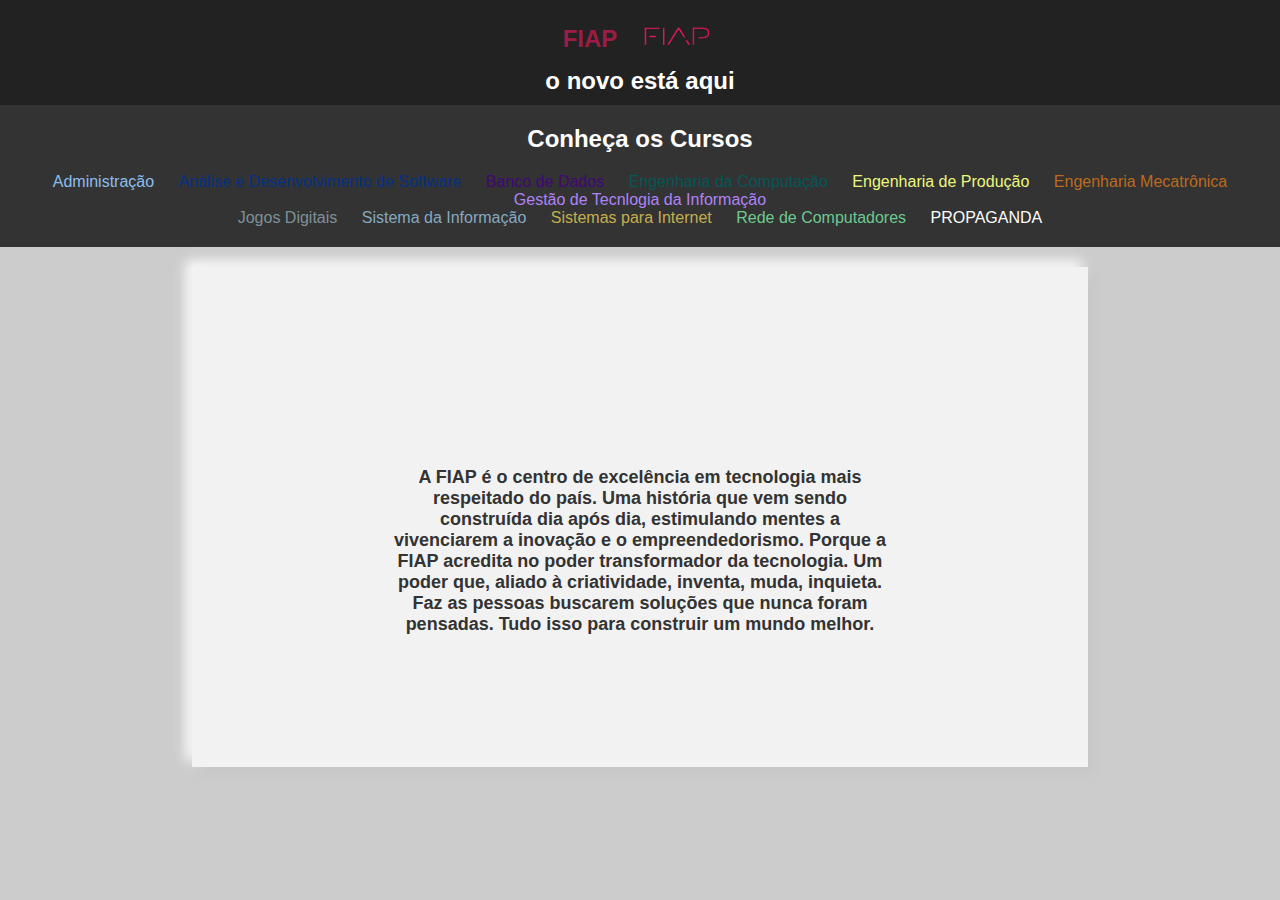
<file: index.html>
<!DOCTYPE html>
<html lang="pt-br">
<head>
  <meta charset="UTF-8" />
  <meta name="viewport" content="width=device-width, initial-scale=1.0" />
  <title>Fiap</title>
  <link rel="stylesheet" href="css/style.css" />
</head>
<body>
  <header>
    <nav>
      <div class="fiap">
        <h1 style="color: rgb(156, 28, 69);">FIAP</h1>
        <div class="logo"><img src="img/fiap.png" alt="" /></div>
      </div>
      <h2>o novo está aqui</h2>
    </nav>
   
  </header>

  <main>
    <section class="cursos">
      <h3 class="conhecendo">Conheça os Cursos</h3>
      <div class="links">
        <ul>
          <div class="adm"><li><a href="cursos/adm.html">Administração</a></li></div>
          <div class="ads"><li><a href="cursos/ads.html">Análise e Desenvolvimento de Software</a></li></div>
          <div class="bancoDeDados"><li><a href="cursos/bancoDeDados.html">Banco de Dados</a></li></div>
          <div class="engComputacao"><li><a href="cursos/engComputacao.html">Engenharia da Computação</a></li></div>
          <div class="engProducao"><li><a href="cursos/engProducao.html">Engenharia de Produção</a></li></div>
          <div class="engMecatronica"><li><a href="cursos/engMecatronica.html">Engenharia Mecatrônica</a></li></div>
          <div class="gestaoTec"><li><a href="cursos/gestaoTecnInformacao.html">Gestão de Tecnlogia da Informação</a></li>
          <div class="jogos"><li><a href="cursos/jogosDigitais.html">Jogos Digitais</a></li></div>
          <div class="si"><li><a href="cursos/si.html">Sistema da Informação</a></li></div>
          <div class="sistema"><li><a href="cursos/sistemaInternet.html">Sistemas para Internet</a></li></div>
          <div class="rede"><li><a href="cursos/redeComputadores.html">Rede de Computadores</a></li></div>
          <div class="propraganda"><li><a href="pagina.html">PROPAGANDA</a></li></div>
        </ul>
      </div>
    </section>

    <section class="boxp">
      <p>
        A FIAP é o centro de excelência em tecnologia mais respeitado do país. Uma
        história que vem sendo construída dia após dia, estimulando mentes a
        vivenciarem a inovação e o empreendedorismo. Porque a FIAP acredita no
        poder transformador da tecnologia. Um poder que, aliado à criatividade,
        inventa, muda, inquieta. Faz as pessoas buscarem soluções que nunca foram
        pensadas. Tudo isso para construir um mundo melhor.
      </p>
    </section>
  </main>

  <footer>
    <!-- Conteúdo do rodapé aqui -->
  </footer>
</body>
</html>
</file>
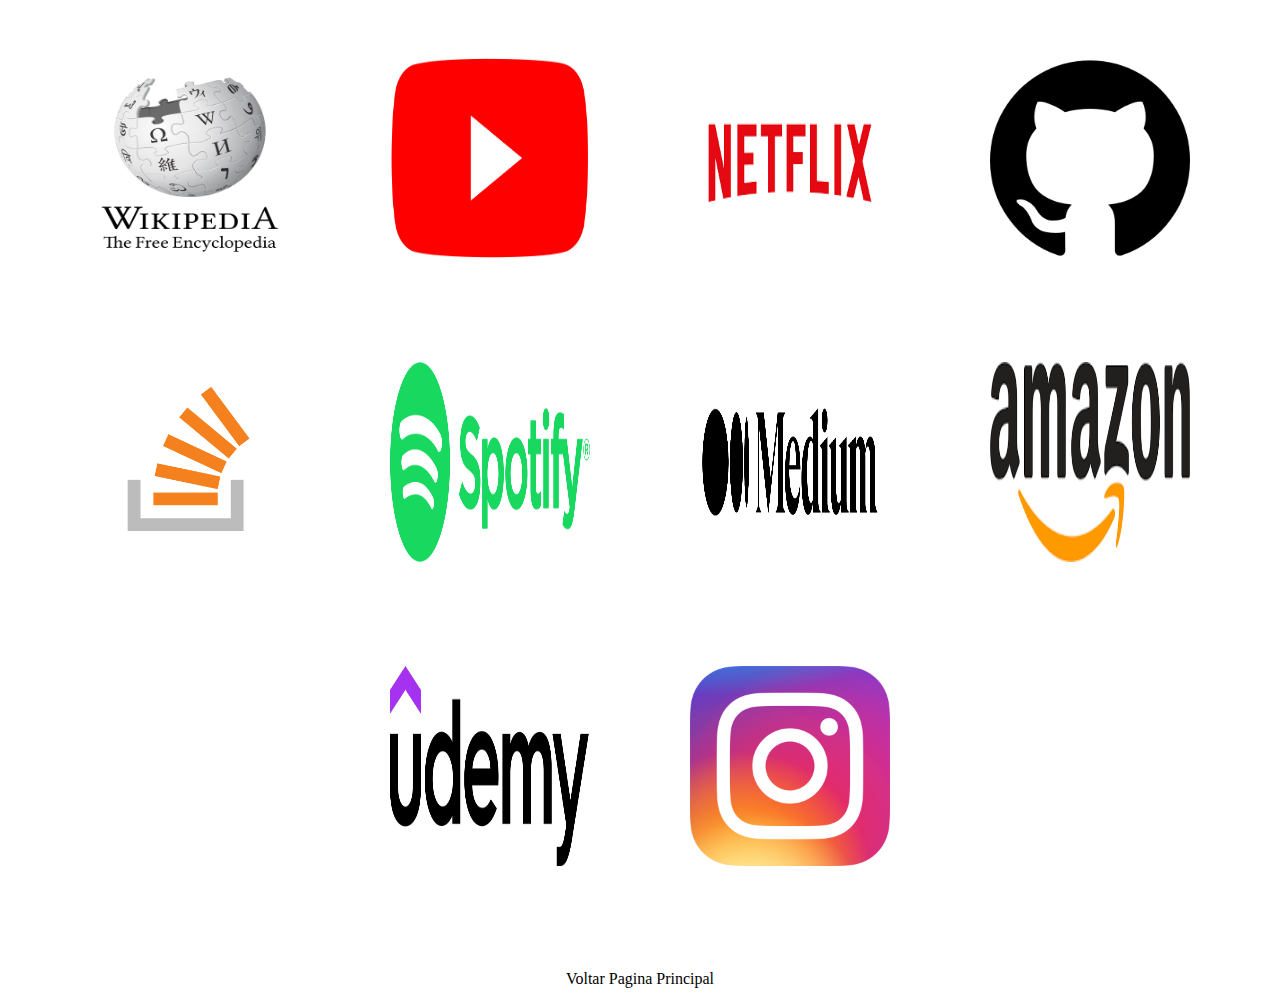
<file: pagina.html>
<!DOCTYPE html>
<html lang="en">
  <head>
    <meta charset="UTF-8" />
    <meta name="viewport" content="width=device-width, initial-scale=1.0" />
    <title>Meus sites favoritos</title>
    <link rel="stylesheet" href="css/style_favoritos.css" />
  </head>
  <body>
    <div class="container">
      <a href="https://www.wikipedia.org" target="_blank">
        <img src="img_pagina/wikipedia_logo.png.png" alt="Wikipedia" />
      </a>

      <a href="https://www.youtube.com" target="_blank">
        <img src="img_pagina/youtube_logo.png.png" alt="YouTube" />
      </a>

      <a href="https://www.netflix.com" target="_blank">
        <img src="img_pagina/netflix_logo.png.png" alt="Netflix" />
      </a>

      <a href="https://www.github.com" target="_blank">
        <img src="img_pagina/github_logo.png.png" alt="GitHub" />
      </a>

      <a href="https://www.stackoverflow.com" target="_blank">
        <img src="img_pagina/stackoverflow_logo.png.png" alt="Stack Overflow" />
      </a>

      <a href="https://www.spotify.com" target="_blank">
        <img src="img_pagina/spotify_logo.png.png" alt="Spotify" />
      </a>

      <a href="https://www.medium.com" target="_blank">
        <img src="img_pagina/medium_logo.png.png" alt="Medium" />
      </a>

      <a href="https://www.amazon.com" target="_blank">
        <img src="img_pagina/amazon_logo.png.png" alt="Amazon" />
      </a>

      <a href="https://www.udemy.com" target="_blank">
        <img src="img_pagina/udemy_logo.png.png" alt="Udemy" />
      </a>

      <a href="https://www.instagram.com" target="_blank">
        <img src="img_pagina/instagram_logo.png.webp" alt="Instagram" />
      </a>
    </div>
    <div class="links">
      <ul>
        <li>
          <a href="index.html"><p>Voltar Pagina Principal</p></a>
        </li>
      </ul>
    </div>
  </body>
</html>
</file>
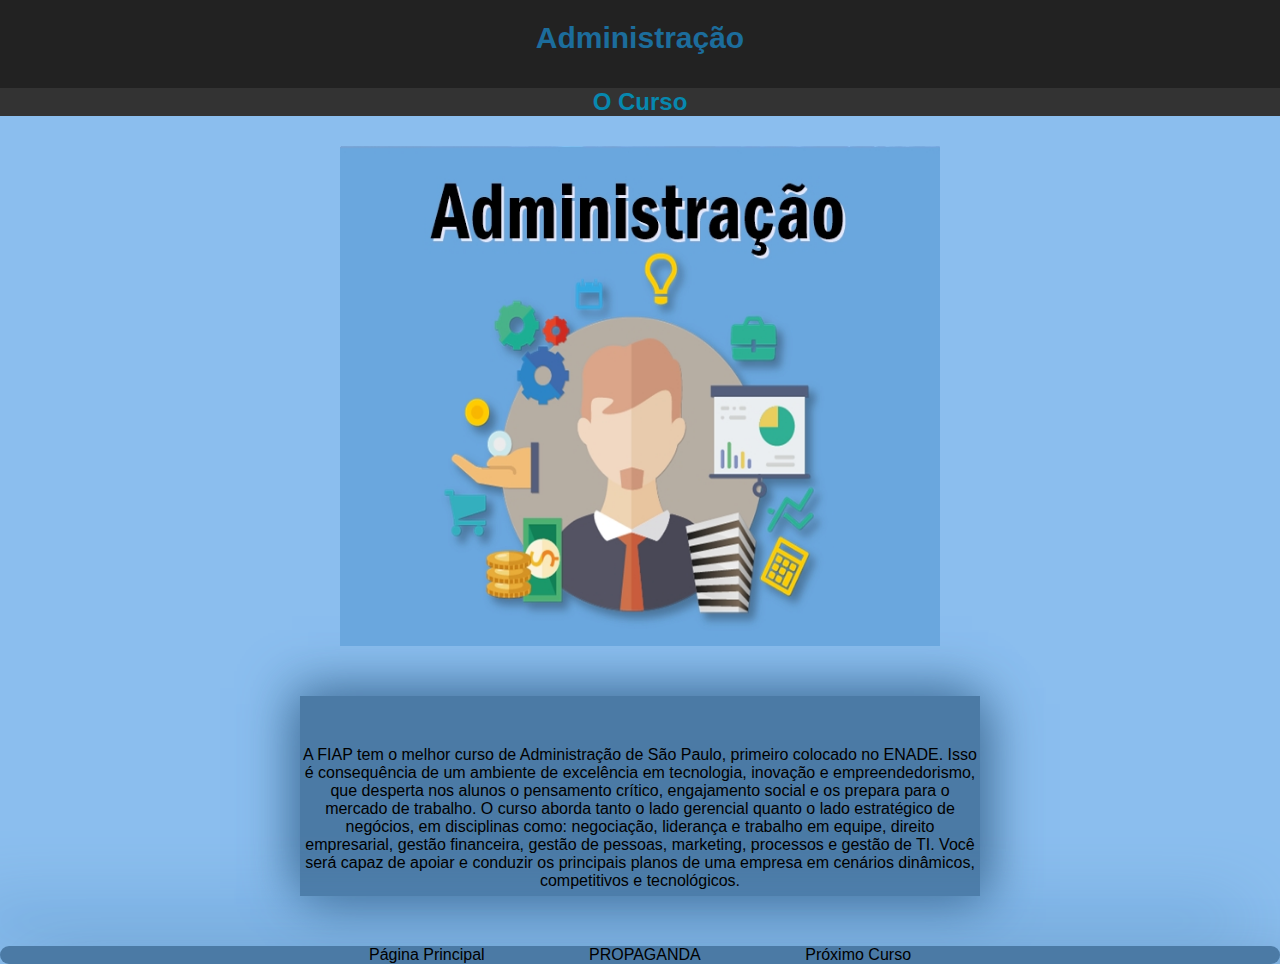
<file: cursos/adm.html>
<!DOCTYPE html>
<html lang="pt-br">
  <head>
    <meta charset="UTF-8" />
    <meta name="viewport" content="width=device-width, initial-scale=1.0" />
    <title>Administração</title>
    <style>
      * {
        margin: 0;
        padding: 0;
        box-sizing: 0;
      }
      body {
        font-family: "Roboto", sans-serif;
        font-weight: 100;
        font-style: normal;
        background-color: rgb(139, 190, 238);
        margin: 0; /* Adicionado para remover margens padrão do corpo */
        padding: 0; /* Adicionado para remover padding padrão do corpo */
      }
      h1 {
        margin-top: 0;
        text-align: center;
        font-size: 30px;
        padding-top: 8px;
        color: rgb(28, 109, 156);
        width: 100%;
        height: 80px;
        background-color: rgb(34, 34, 34);
        line-height: 60px; /* Alinha verticalmente ao centro */
      }
      h2 {
        margin-top: 0;
        background-color: rgb(51, 51, 51);
        text-align: center;
        color: rgb(7, 136, 175);
        width: 100%;
      }
      .texto {
        padding-top: 50px;
        margin-left: 300px;
        margin-right: 300px;
        height: 150px;
        margin-bottom: 50px;
        border-radius: 0px;
        background: #4b7aa5;
        box-shadow: 8px 8px 48px #48759e, -8px -8px 48px #4e7fac;
        text-align: center;
      }
      .container {
        display: flex;
        justify-content: center;
        align-items: center;
      }
      img {
        margin-top: 30px;
        width: 600px;
        height: 500px;
        margin-bottom: 50px;
      }
      .links {
        margin-top: 50px;
        border-radius: 64px;
        background: #4b7aa5;
        box-shadow: 34px 34px 68px #3b6082, -34px -34px 68px #5b94c8;
        text-align: center; /* Centraliza os links */
      }
      .links ul {
        padding: 0; /* Remove o padding padrão da lista */
      }

      .links li {
        display: inline; /* Coloca os itens da lista em linha */
      }
      .links li:not(:last-child) a {
        /* Adicionado para evitar espaçamento extra no último link */
        margin-right: 100px;
      }
      .links li a {
        color: rgb(0, 0, 0);
        text-decoration: none;
      }
      .links li a:hover {
        color: rgb(156, 28, 69);
        text-decoration: underline;
      }
      .links li a:visited {
        color: rgb(255, 255, 255);
        text-decoration: underline;
      }
    </style>
  </head>
  <body>
    <h1>Administração</h1>
    <h2>O Curso</h2>
    <div class="container">
      <img src="../img/adm_7.jpg" alt="" />
    </div>
    <div class="texto">
      <p>
        A FIAP tem o melhor curso de Administração de São Paulo, primeiro
        colocado no ENADE. Isso é consequência de um ambiente de excelência em
        tecnologia, inovação e empreendedorismo, que desperta nos alunos o
        pensamento crítico, engajamento social e os prepara para o mercado de
        trabalho. O curso aborda tanto o lado gerencial quanto o lado
        estratégico de negócios, em disciplinas como: negociação, liderança e
        trabalho em equipe, direito empresarial, gestão financeira, gestão de
        pessoas, marketing, processos e gestão de TI. Você será capaz de apoiar
        e conduzir os principais planos de uma empresa em cenários dinâmicos,
        competitivos e tecnológicos.
      </p>
    </div>
    <div class="links">
      <ul>
        <li><a href="../index.html">Página Principal</a></li>
        <li><a href="../pagina.html">PROPAGANDA</a></li>
        <li><a href="ads.html">Próximo Curso</a></li>
      </ul>
    </div>
  </body>
</html>
</file>
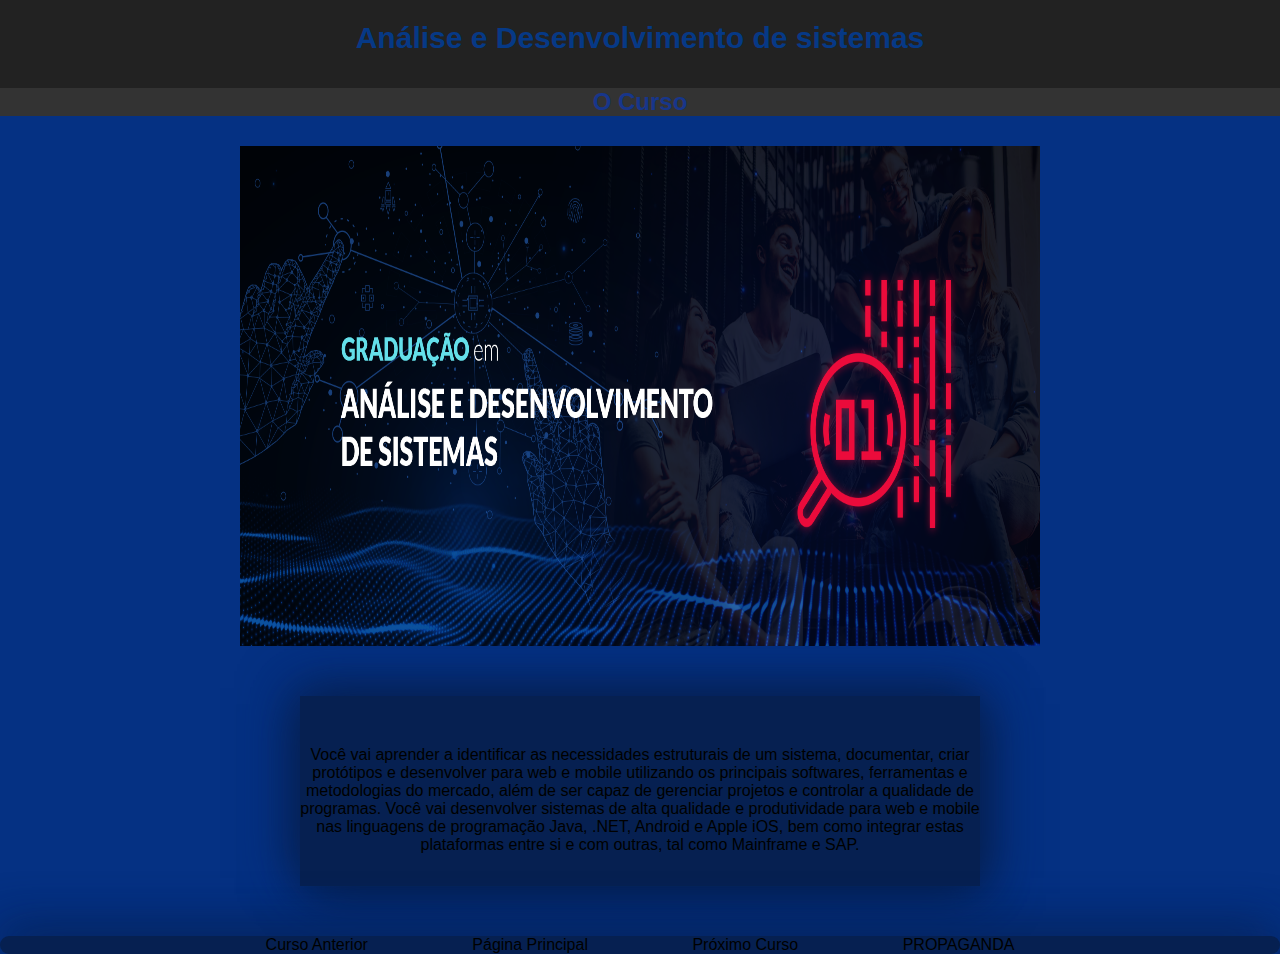
<file: cursos/ads.html>
<!DOCTYPE html>
<html lang="pt-br">
  <head>
    <meta charset="UTF-8" />
    <meta name="viewport" content="width=device-width, initial-scale=1.0" />
    <title>Document</title>
    <style>
      * {
        font-family: "Oswald", sans-serif;
        margin: 0;
        padding: 0;
        box-sizing: 0;
      }
      body {
        background-color: rgb(5, 49, 131);
        margin: 0; /* Adicionado para remover margens padrão do corpo */
        padding: 0; /* Adicionado para remover padding padrão do corpo */
      }
      h1 {
        margin-top: 0;
        text-align: center;
        font-size: 30px;
        padding-top: 8px;
        color: rgb(6, 57, 134);
        width: 100%;
        height: 80px;
        background-color: rgb(34, 34, 34);
        line-height: 60px; /* Alinha verticalmente ao centro */
      }
      h2 {
        margin-top: 0;
        background-color: rgb(51, 51, 51);
        text-align: center;
        color: rgb(23, 54, 139);
        width: 100%;
      }
      .texto {
        padding-top: 50px;
        margin-left: 300px;
        margin-right: 300px;
        height: 140px;
        margin-bottom: 50px;
        border-radius: 0px;
        background: #062051;
        box-shadow: 8px 8px 48px #061f4e, -8px -8px 48px #062154;
        text-align: center;
      }
      .container {
        display: flex;
        justify-content: center;
        align-items: center;
      }
      img {
        margin-top: 30px;
        width: 800px;
        height: 500px;
        margin-bottom: 50px;
      }
      .links {
        margin-top: 40px;
        border-radius: 64px;
        background: #062051;
        box-shadow: 8px 8px 48px #061f4e, -8px -8px 48px #062154;
        text-align: center; /* Centraliza os links */
      }
      .links ul {
        padding: 0; /* Remove o padding padrão da lista */
      }
      .links li {
        display: inline; /* Coloca os itens da lista em linha */
      }
      .links li:not(:last-child) a {
        /* Adicionado para evitar espaçamento extra no último link */
        margin-right: 100px;
      }
      .links li a {
        color: rgb(0, 0, 0);
        text-decoration: none;
      }
      .links li a:hover {
        color: rgb(156, 28, 69);
        text-decoration: underline;
      }
      .links li a:visited {
        color: rgb(255, 255, 255);
        text-decoration: underline;
      }
    </style>
  </head>
  <body>
    <h1>Análise e Desenvolvimento de sistemas</h1>
    <h2>O Curso</h2>
    <div class="container">
      <img
        src="../img/analise-e-desenvolvimento-de-sistemas-1570493102.png"
        alt=""
      />
    </div>
    <div class="texto">
      <p>
        Você vai aprender a identificar as necessidades estruturais de um
        sistema, documentar, criar protótipos e desenvolver para web e mobile
        utilizando os principais softwares, ferramentas e metodologias do
        mercado, além de ser capaz de gerenciar projetos e controlar a qualidade
        de programas. Você vai desenvolver sistemas de alta qualidade e
        produtividade para web e mobile nas linguagens de programação Java,
        .NET, Android e Apple iOS, bem como integrar estas plataformas entre si
        e com outras, tal como Mainframe e SAP.
      </p>
    </div>
    <div class="links">
      <ul>
        <li><a href="adm.html">Curso Anterior</a></li>
        <li><a href="../index.html">Página Principal</a></li>
        <li><a href="bancoDeDados.html">Próximo Curso</a></li>
        <li><a href="../pagina.html">PROPAGANDA</a></li>
      </ul>
    </div>
  </body>
</html>
</file>
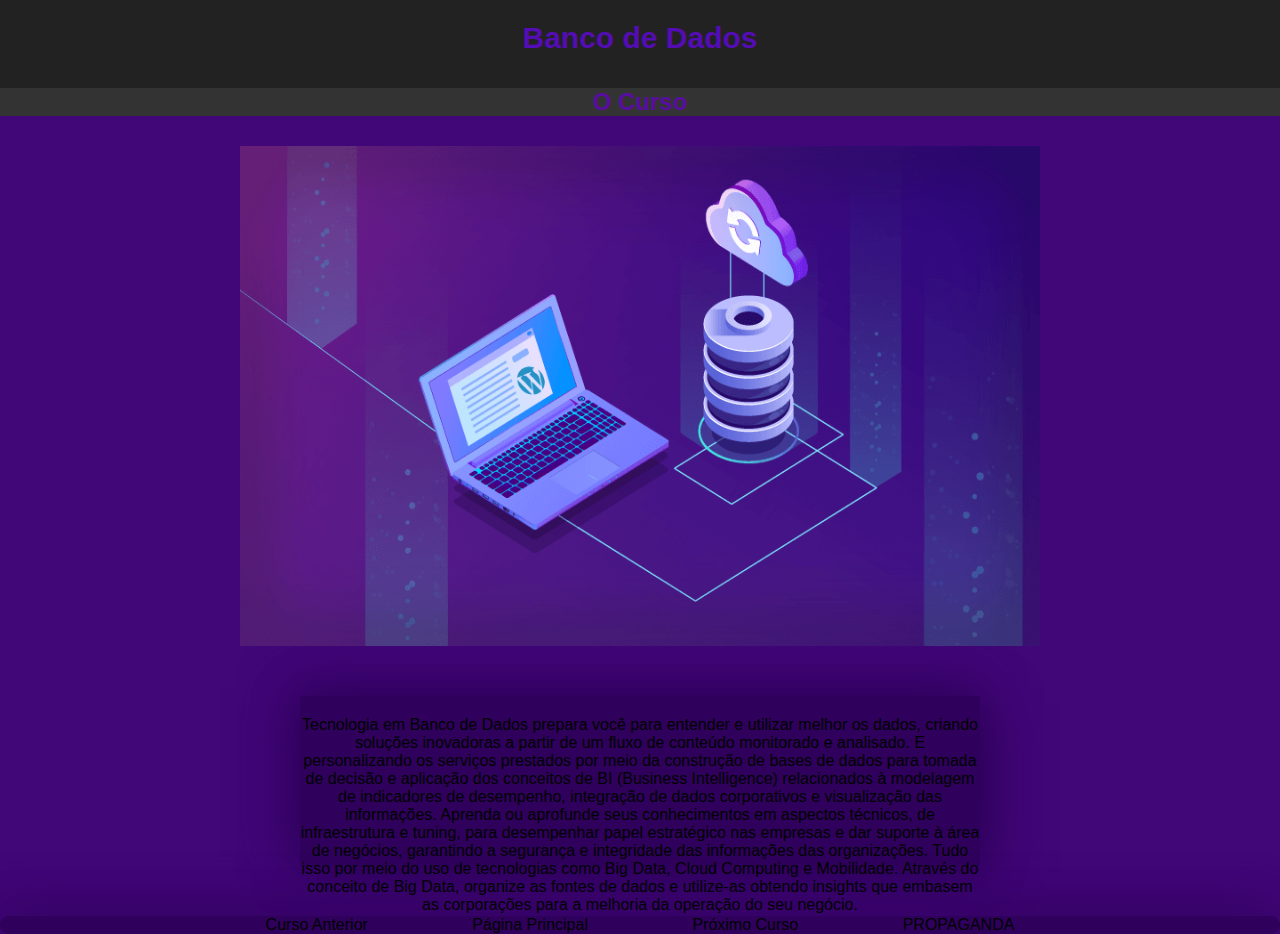
<file: cursos/bancoDeDados.html>
<!DOCTYPE html>
<html lang="pt-br">
  <head>
    <meta charset="UTF-8" />
    <meta name="viewport" content="width=device-width, initial-scale=1.0" />
    <title>Document</title>
    <style>
      * {
        margin: 0;
        padding: 0;
        box-sizing: 0;
      }
      body {
        font-family: "Roboto", sans-serif;
        font-weight: 100;
        font-style: normal;
        background-color: rgb(65, 6, 119);
        margin: 0; /* Adicionado para remover margens padrão do corpo */
        padding: 0; /* Adicionado para remover padding padrão do corpo */
      }
      h1 {
        margin-top: 0;
        text-align: center;
        font-size: 30px;
        padding-top: 8px;
        color: rgb(84, 12, 179);
        width: 100%;
        height: 80px;
        background-color: rgb(34, 34, 34);
        line-height: 60px; /* Alinha verticalmente ao centro */
      }
      h2 {
        margin-top: 0;
        background-color: rgb(51, 51, 51);
        text-align: center;
        color: rgb(89, 12, 161);
        width: 100%;
      }
      .texto {
        padding-top: 20px;
        margin-left: 300px;
        margin-right: 300px;
        height: 150px;
        margin-bottom: 50px;
        border-radius: 0px;
        background: #2f005c;
        box-shadow: 8px 8px 48px #2d0058, -8px -8px 48px #310060;
        text-align: center;
      }
      .container {
        display: flex;
        justify-content: center;
        align-items: center;
      }
      img {
        margin-top: 30px;
        width: 800px;
        height: 500px;
        margin-bottom: 50px;
      }
      .links {
        margin-top: 50px;
        border-radius: 64px;
        background: #2f005c;
        box-shadow: 8px 8px 48px #2d0058, -8px -8px 48px #310060;
        text-align: center; /* Centraliza os links */
      }
      .links ul {
        padding: 0; /* Remove o padding padrão da lista */
      }
      .links li {
        display: inline; /* Coloca os itens da lista em linha */
      }
      .links li:not(:last-child) a {
        /* Adicionado para evitar espaçamento extra no último link */
        margin-right: 100px;
      }
      .links li a {
        color: rgb(0, 0, 0);
        text-decoration: none;
      }
      .links li a:hover {
        color: rgb(156, 28, 69);
        text-decoration: underline;
      }
      .links li a:visited {
        color: rgb(255, 255, 255);
        text-decoration: underline;
      }
    </style>
  </head>
  <body>
    <h1>Banco de Dados</h1>
    <h2>O Curso</h2>
    <div class="container">
      <img
        src="../img/banco-de-dados-como-servico-o-que-e-e-quais-os-beneficios-p10drsmzu8okc1cww9o3ypie6ymj3uxj7xqj7reqq0.png"
        alt=""
      />
    </div>
    <div class="texto">
      <p>
        Tecnologia em Banco de Dados prepara você para entender e utilizar
        melhor os dados, criando soluções inovadoras a partir de um fluxo de
        conteúdo monitorado e analisado. E personalizando os serviços prestados
        por meio da construção de bases de dados para tomada de decisão e
        aplicação dos conceitos de BI (Business Intelligence) relacionados à
        modelagem de indicadores de desempenho, integração de dados corporativos
        e visualização das informações. Aprenda ou aprofunde seus conhecimentos
        em aspectos técnicos, de infraestrutura e tuning, para desempenhar papel
        estratégico nas empresas e dar suporte à área de negócios, garantindo a
        segurança e integridade das informações das organizações. Tudo isso por
        meio do uso de tecnologias como Big Data, Cloud Computing e Mobilidade.
        Através do conceito de Big Data, organize as fontes de dados e
        utilize-as obtendo insights que embasem as corporações para a melhoria
        da operação do seu negócio.
      </p>
    </div>
    <div class="links">
      <ul>
        <li><a href="ads.html">Curso Anterior</a></li>
        <li><a href="../index.html">Página Principal</a></li>
        <li><a href="engComputacao.html">Próximo Curso</a></li>
        <li><a href="../pagina.html">PROPAGANDA</a></li>
      </ul>
    </div>
  </body>
</html>
</file>
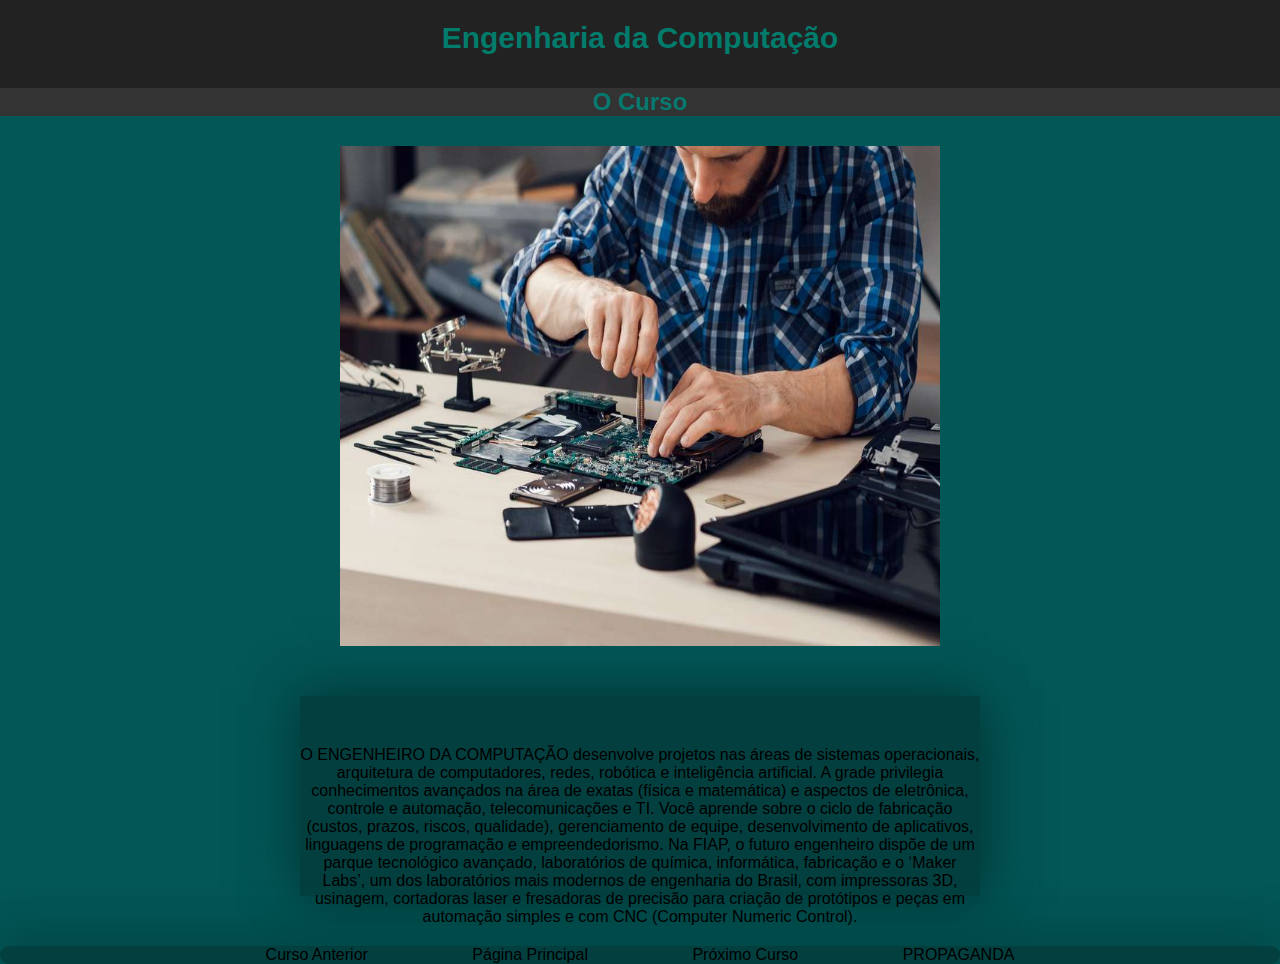
<file: cursos/engComputacao.html>
<!DOCTYPE html>
<html lang="pt-br">
  <head>
    <meta charset="UTF-8" />
    <meta name="viewport" content="width=device-width, initial-scale=1.0" />
    <title>Document</title>
    <style>
      * {
        margin: 0;
        padding: 0;
        box-sizing: 0;
      }
      body {
        font-family: "Roboto", sans-serif;
        font-weight: 100;
        font-style: normal;
        background-color: rgb(4, 87, 87);
        margin: 0; /* Adicionado para remover margens padrão do corpo */
        padding: 0; /* Adicionado para remover padding padrão do corpo */
      }
      h1 {
        margin-top: 0;
        text-align: center;
        font-size: 30px;
        padding-top: 8px;
        color: rgb(1, 124, 108);
        width: 100%;
        height: 80px;
        background-color: rgb(34, 34, 34);
        line-height: 60px; /* Alinha verticalmente ao centro */
      }
      h2 {
        margin-top: 0;
        background-color: rgb(51, 51, 51);
        text-align: center;
        color: rgb(6, 121, 111);
        width: 100%;
      }
      .texto {
        padding-top: 50px;
        margin-left: 300px;
        margin-right: 300px;
        height: 150px;
        margin-bottom: 50px;
        border-radius: 0px;
        background: #033f3f;
        box-shadow: 8px 8px 48px #033c3c, -8px -8px 48px #034242;
        text-align: center;
      }
      .container {
        display: flex;
        justify-content: center;
        align-items: center;
      }
      img {
        margin-top: 30px;
        width: 600px;
        height: 500px;
        margin-bottom: 50px;
      }
      .links {
        margin-top: 50px;
        border-radius: 64px;
        background: #033f3f;
        box-shadow: 8px 8px 48px #033c3c, -8px -8px 48px #034242;
        text-align: center; /* Centraliza os links */
      }

      .links ul {
        padding: 0; /* Remove o padding padrão da lista */
      }
      .links li {
        display: inline; /* Coloca os itens da lista em linha */
      }
      .links li:not(:last-child) a {
        /* Adicionado para evitar espaçamento extra no último link */
        margin-right: 100px;
      }
      .links li a {
        color: rgb(0, 0, 0);
        text-decoration: none;
      }
      .links li a:hover {
        color: rgb(156, 28, 69);
        text-decoration: underline;
      }
      .links li a:visited {
        color: rgb(255, 255, 255);
        text-decoration: underline;
      }
    </style>
  </head>
  <body>
    <h1>Engenharia da Computação</h1>
    <h2>O Curso</h2>
    <div class="container">
      <img src="../img/eng_computacao.jpg" alt="" />
    </div>
    <div class="texto">
      <p>
        O ENGENHEIRO DA COMPUTAÇÃO desenvolve projetos nas áreas de sistemas
        operacionais, arquitetura de computadores, redes, robótica e
        inteligência artificial. A grade privilegia conhecimentos avançados na
        área de exatas (física e matemática) e aspectos de eletrônica, controle
        e automação, telecomunicações e TI. Você aprende sobre o ciclo de
        fabricação (custos, prazos, riscos, qualidade), gerenciamento de equipe,
        desenvolvimento de aplicativos, linguagens de programação e
        empreendedorismo. Na FIAP, o futuro engenheiro dispõe de um parque
        tecnológico avançado, laboratórios de química, informática, fabricação e
        o ‘Maker Labs’, um dos laboratórios mais modernos de engenharia do
        Brasil, com impressoras 3D, usinagem, cortadoras laser e fresadoras de
        precisão para criação de protótipos e peças em automação simples e com
        CNC (Computer Numeric Control).
      </p>
    </div>
    <div class="links">
      <ul>
        <li><a href="bancoDeDados.html">Curso Anterior</a></li>
        <li><a href="../index.html">Página Principal</a></li>
        <li><a href="engMecatronica.html">Próximo Curso</a></li>
        <li><a href="../pagina.html">PROPAGANDA</a></li>
      </ul>
    </div>
  </body>
</html>
</file>
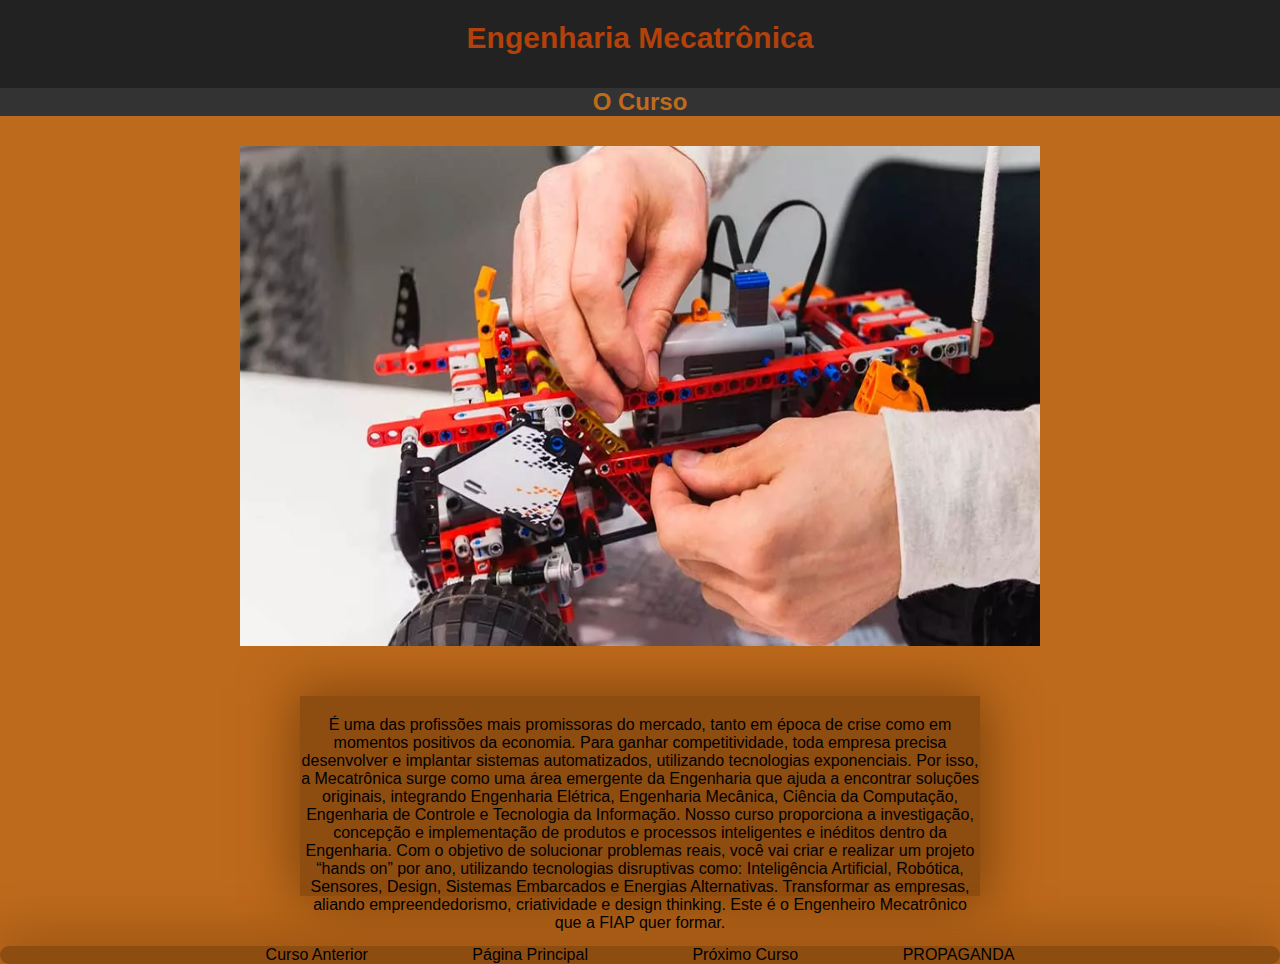
<file: cursos/engMecatronica.html>
<!DOCTYPE html>
<html lang="pt-br">
  <head>
    <meta charset="UTF-8" />
    <meta name="viewport" content="width=device-width, initial-scale=1.0" />
    <title>Document</title>
    <style>
      * {
        margin: 0;
        padding: 0;
        box-sizing: 0;
      }
      body {
        font-family: "Roboto", sans-serif;
        font-weight: 100;
        font-style: normal;
        background-color: rgb(189, 106, 29);
        margin: 0; /* Adicionado para remover margens padrão do corpo */
        padding: 0; /* Adicionado para remover padding padrão do corpo */
      }
      h1 {
        margin-top: 0;
        text-align: center;
        font-size: 30px;
        padding-top: 8px;
        color: rgb(179, 65, 12);
        width: 100%;
        height: 80px;
        background-color: rgb(34, 34, 34);
        line-height: 60px; /* Alinha verticalmente ao centro */
      }
      h2 {
        margin-top: 0;
        background-color: rgb(51, 51, 51);
        text-align: center;
        color: rgb(192, 107, 27);
        width: 100%;
      }
      .texto {
        padding-top: 20px;
        margin-left: 300px;
        margin-right: 300px;
        height: 180px;
        margin-bottom: 50px;
        border-radius: 0px;
        background: #8e4d10;
        box-shadow: 8px 8px 48px #884a0f, -8px -8px 48px #945011;
        text-align: center;
      }
      .container {
        display: flex;
        justify-content: center;
        align-items: center;
      }
      img {
        margin-top: 30px;
        width: 800px;
        height: 500px;
        margin-bottom: 50px;
      }
      .links {
        margin-top: 50px;
        border-radius: 64px;
        background: #8e4d10;
        box-shadow: 8px 8px 48px #884a0f, -8px -8px 48px #945011;
        text-align: center; /* Centraliza os links */
      }
      .links ul {
        padding: 0; /* Remove o padding padrão da lista */
      }
      .links li {
        display: inline; /* Coloca os itens da lista em linha */
      }
      .links li:not(:last-child) a {
        /* Adicionado para evitar espaçamento extra no último link */
        margin-right: 100px;
      }
      .links li a {
        color: rgb(0, 0, 0);
        text-decoration: none;
      }
      .links li a:hover {
        color: rgb(156, 28, 69);
        text-decoration: underline;
      }
      .links li a:visited {
        color: rgb(255, 255, 255);
        text-decoration: underline;
      }
    </style>
  </head>
  <body>
    <h1>Engenharia Mecatrônica</h1>
    <h2>O Curso</h2>
    <div class="container">
      <img src="../img/engenharia_mecatronica.webp" alt="" />
    </div>
    <div class="texto">
      <p>
        É uma das profissões mais promissoras do mercado, tanto em época de
        crise como em momentos positivos da economia. Para ganhar
        competitividade, toda empresa precisa desenvolver e implantar sistemas
        automatizados, utilizando tecnologias exponenciais. Por isso, a
        Mecatrônica surge como uma área emergente da Engenharia que ajuda a
        encontrar soluções originais, integrando Engenharia Elétrica, Engenharia
        Mecânica, Ciência da Computação, Engenharia de Controle e Tecnologia da
        Informação. Nosso curso proporciona a investigação, concepção e
        implementação de produtos e processos inteligentes e inéditos dentro da
        Engenharia. Com o objetivo de solucionar problemas reais, você vai criar
        e realizar um projeto “hands on” por ano, utilizando tecnologias
        disruptivas como: Inteligência Artificial, Robótica, Sensores, Design,
        Sistemas Embarcados e Energias Alternativas. Transformar as empresas,
        aliando empreendedorismo, criatividade e design thinking. Este é o
        Engenheiro Mecatrônico que a FIAP quer formar.
      </p>
    </div>
    <div class="links">
      <ul>
        <li><a href="engComputacao.html">Curso Anterior</a></li>
        <li><a href="../index.html">Página Principal</a></li>
        <li><a href="engProducao.html">Próximo Curso</a></li>
        <li><a href="../pagina.html">PROPAGANDA</a></li>
      </ul>
    </div>
  </body>
</html>
</file>
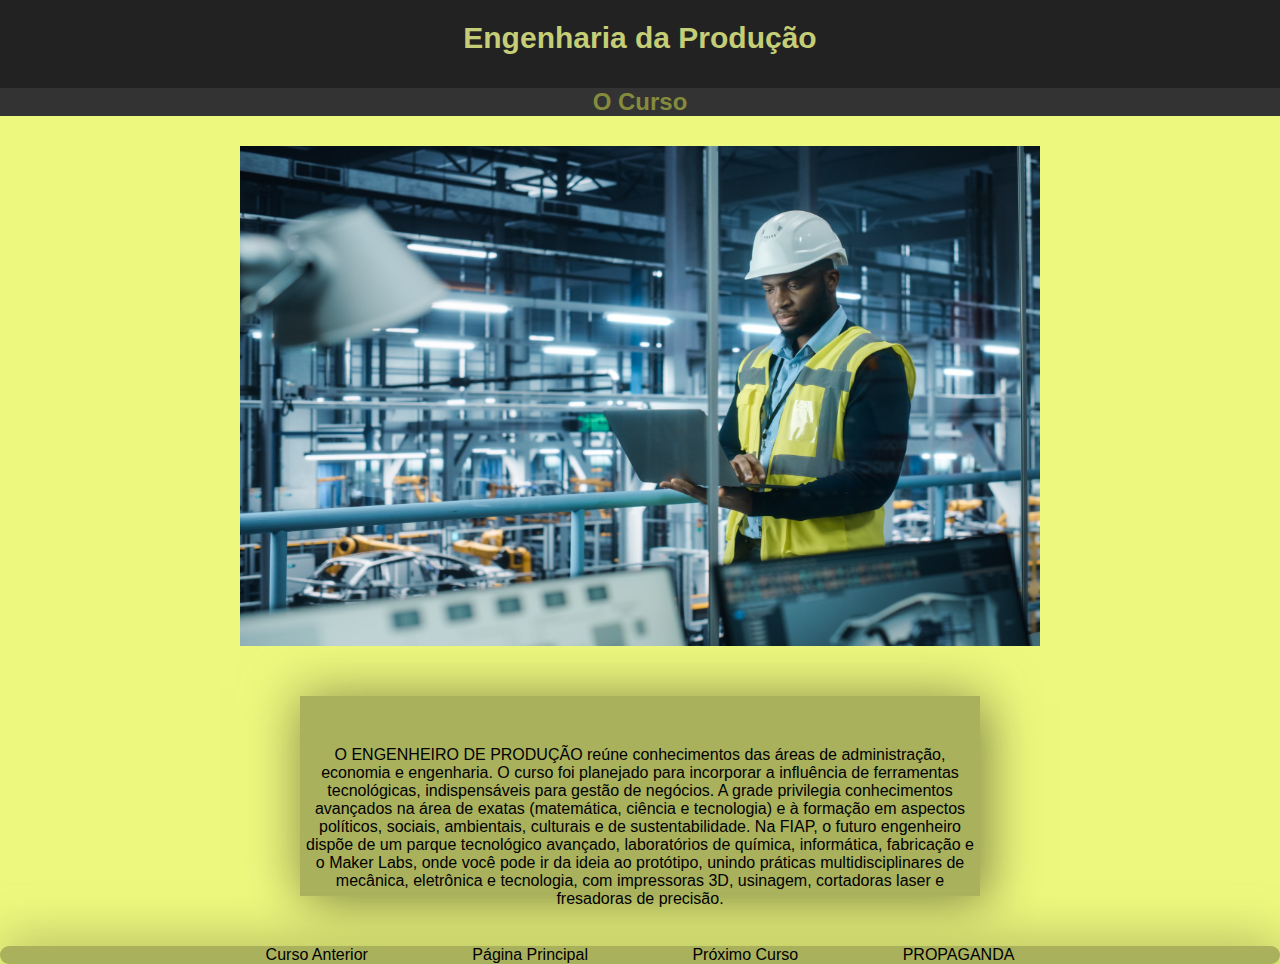
<file: cursos/engProducao.html>
<!DOCTYPE html>
<html lang="pt-br">
  <head>
    <meta charset="UTF-8" />
    <meta name="viewport" content="width=device-width, initial-scale=1.0" />
    <title>Document</title>
    <style>
      * {
        margin: 0;
        padding: 0;
        box-sizing: 0;
      }
      body {
        font-family: "Roboto", sans-serif;
        font-weight: 100;
        font-style: normal;
        background-color: rgb(236, 248, 126);
        margin: 0; /* Adicionado para remover margens padrão do corpo */
        padding: 0; /* Adicionado para remover padding padrão do corpo */
      }
      h1 {
        margin-top: 0;
        text-align: center;
        font-size: 30px;
        padding-top: 8px;
        color: #c5ce77;
        width: 100%;
        height: 80px;
        background-color: rgb(34, 34, 34);
        line-height: 60px; /* Alinha verticalmente ao centro */
      }
      h2 {
        margin-top: 0;
        background-color: rgb(51, 51, 51);
        text-align: center;
        color: #848b3c;
        width: 100%;
      }
      .texto {
        padding-top: 50px;
        margin-left: 300px;
        margin-right: 300px;
        height: 150px;
        margin-bottom: 50px;
        border-radius: 0px;
        background: #a9b15d;
        box-shadow: 8px 8px 48px #8b914c, -8px -8px 48px #c7d16e;
        text-align: center;
      }
      .container {
        display: flex;
        justify-content: center;
        align-items: center;
      }
      img {
        margin-top: 30px;
        width: 800px;
        height: 500px;
        margin-bottom: 50px;
      }
      .links {
        margin-top: 50px;
        border-radius: 64px;
        background: #a9b15d;
        box-shadow: 8px 8px 48px #8b914c, -8px -8px 48px #c7d16e;
        text-align: center; /* Centraliza os links */
      }
      .links ul {
        padding: 0; /* Remove o padding padrão da lista */
      }
      .links li {
        display: inline; /* Coloca os itens da lista em linha */
      }
      .links li:not(:last-child) a {
        /* Adicionado para evitar espaçamento extra no último link */
        margin-right: 100px;
      }
      .links li a {
        color: rgb(0, 0, 0);
        text-decoration: none;
      }
      .links li a:hover {
        color: rgb(156, 28, 69);
        text-decoration: underline;
      }
      .links li a:visited {
        color: rgb(255, 255, 255);
        text-decoration: underline;
      }
    </style>
  </head>
  <body>
    <h1>Engenharia da Produção</h1>
    <h2>O Curso</h2>
    <div class="container">
      <img src="../img/eng_produca.jpg" alt="" />
    </div>
    <div class="texto">
      <p>
        O ENGENHEIRO DE PRODUÇÃO reúne conhecimentos das áreas de administração,
        economia e engenharia. O curso foi planejado para incorporar a
        influência de ferramentas tecnológicas, indispensáveis para gestão de
        negócios. A grade privilegia conhecimentos avançados na área de exatas
        (matemática, ciência e tecnologia) e à formação em aspectos políticos,
        sociais, ambientais, culturais e de sustentabilidade. Na FIAP, o futuro
        engenheiro dispõe de um parque tecnológico avançado, laboratórios de
        química, informática, fabricação e o Maker Labs, onde você pode ir da
        ideia ao protótipo, unindo práticas multidisciplinares de mecânica,
        eletrônica e tecnologia, com impressoras 3D, usinagem, cortadoras laser
        e fresadoras de precisão.
      </p>
    </div>
    <div class="links">
      <ul>
        <li><a href="engMecatronica.html">Curso Anterior</a></li>
        <li><a href="../index.html">Página Principal</a></li>
        <li><a href="gestaoTecnInformacao.html">Próximo Curso</a></li>
        <li><a href="../pagina.html">PROPAGANDA</a></li>
      </ul>
    </div>
  </body>
</html>
</file>
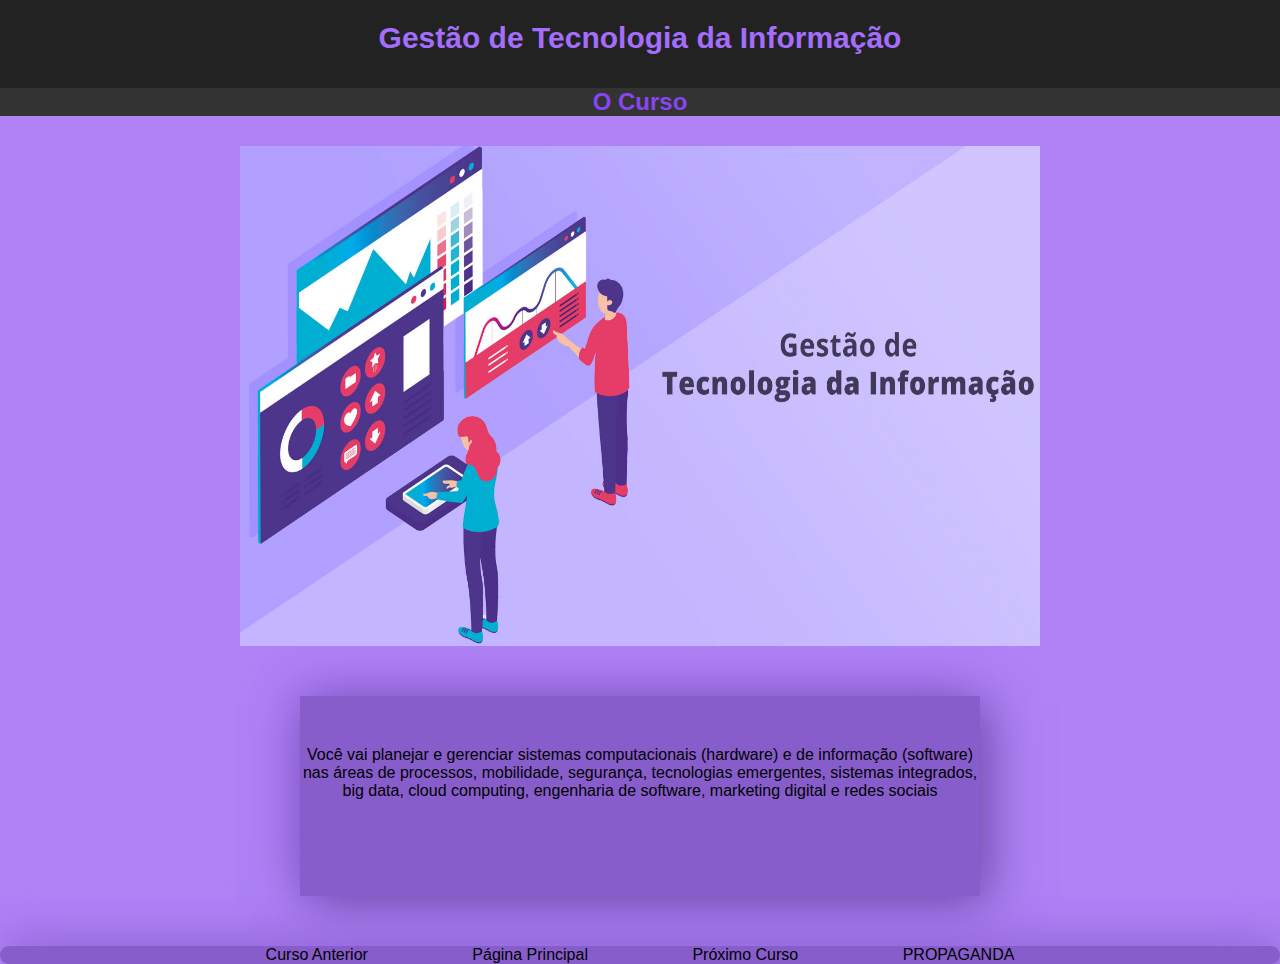
<file: cursos/gestaoTecnInformacao.html>
<!DOCTYPE html>
<html lang="pt-br">
  <head>
    <meta charset="UTF-8" />
    <meta name="viewport" content="width=device-width, initial-scale=1.0" />
    <title>Document</title>
    <style>
      * {
        margin: 0;
        padding: 0;
        box-sizing: 0;
      }
      body {
        font-family: "Roboto", sans-serif;
        font-weight: 100;
        font-style: normal;
        background-color: rgb(175, 131, 245);
        margin: 0; /* Adicionado para remover margens padrão do corpo */
        padding: 0; /* Adicionado para remover padding padrão do corpo */
      }
      h1 {
        margin-top: 0;
        text-align: center;
        font-size: 30px;
        padding-top: 8px;
        color: rgb(164, 109, 252);
        width: 100%;
        height: 80px;
        background-color: rgb(34, 34, 34);
        line-height: 60px; /* Alinha verticalmente ao centro */
      }
      h2 {
        margin-top: 0;
        background-color: rgb(51, 51, 51);
        text-align: center;
        color: rgb(135, 70, 240);
        width: 100%;
      }
      .texto {
        padding-top: 50px;
        margin-left: 300px;
        margin-right: 300px;
        height: 150px;
        margin-bottom: 50px;
        border-radius: 0px;
        background: #875dcb;
        box-shadow: 8px 8px 48px #6f4ca6, -8px -8px 48px #9f6ef0;
        text-align: center;
      }
      .container {
        display: flex;
        justify-content: center;
        align-items: center;
      }
      img {
        margin-top: 30px;
        width: 800px;
        height: 500px;
        margin-bottom: 50px;
      }
      .links {
        margin-top: 50px;
        border-radius: 64px;
        background: #875dcb;
        box-shadow: 8px 8px 48px #6f4ca6, -8px -8px 48px #9f6ef0;
        text-align: center; /* Centraliza os links */
      }
      .links ul {
        padding: 0; /* Remove o padding padrão da lista */
      }
      .links li {
        display: inline; /* Coloca os itens da lista em linha */
      }
      .links li:not(:last-child) a {
        /* Adicionado para evitar espaçamento extra no último link */
        margin-right: 100px;
      }
      .links li a {
        color: rgb(0, 0, 0);
        text-decoration: none;
      }
      .links li a:hover {
        color: rgb(156, 28, 69);
        text-decoration: underline;
      }
      .links li a:visited {
        color: rgb(255, 255, 255);
        text-decoration: underline;
      }
    </style>
  </head>
  <body>
    <h1>Gestão de Tecnologia da Informação</h1>
    <h2>O Curso</h2>
    <div class="container">
      <img src="../img/gesta_tecnlogia.jpg" alt="" />
    </div>
    <div class="texto">
      <p>
        Você vai planejar e gerenciar sistemas computacionais (hardware) e de
        informação (software) nas áreas de processos, mobilidade, segurança,
        tecnologias emergentes, sistemas integrados, big data, cloud computing,
        engenharia de software, marketing digital e redes sociais
      </p>
    </div>
    <div class="links">
      <ul>
        <li><a href="engProducao.html">Curso Anterior</a></li>
        <li><a href="../index.html">Página Principal</a></li>
        <li><a href="jogosDigitais.html">Próximo Curso</a></li>
        <li><a href="../pagina.html">PROPAGANDA</a></li>
      </ul>
    </div>
  </body>
</html>
</file>
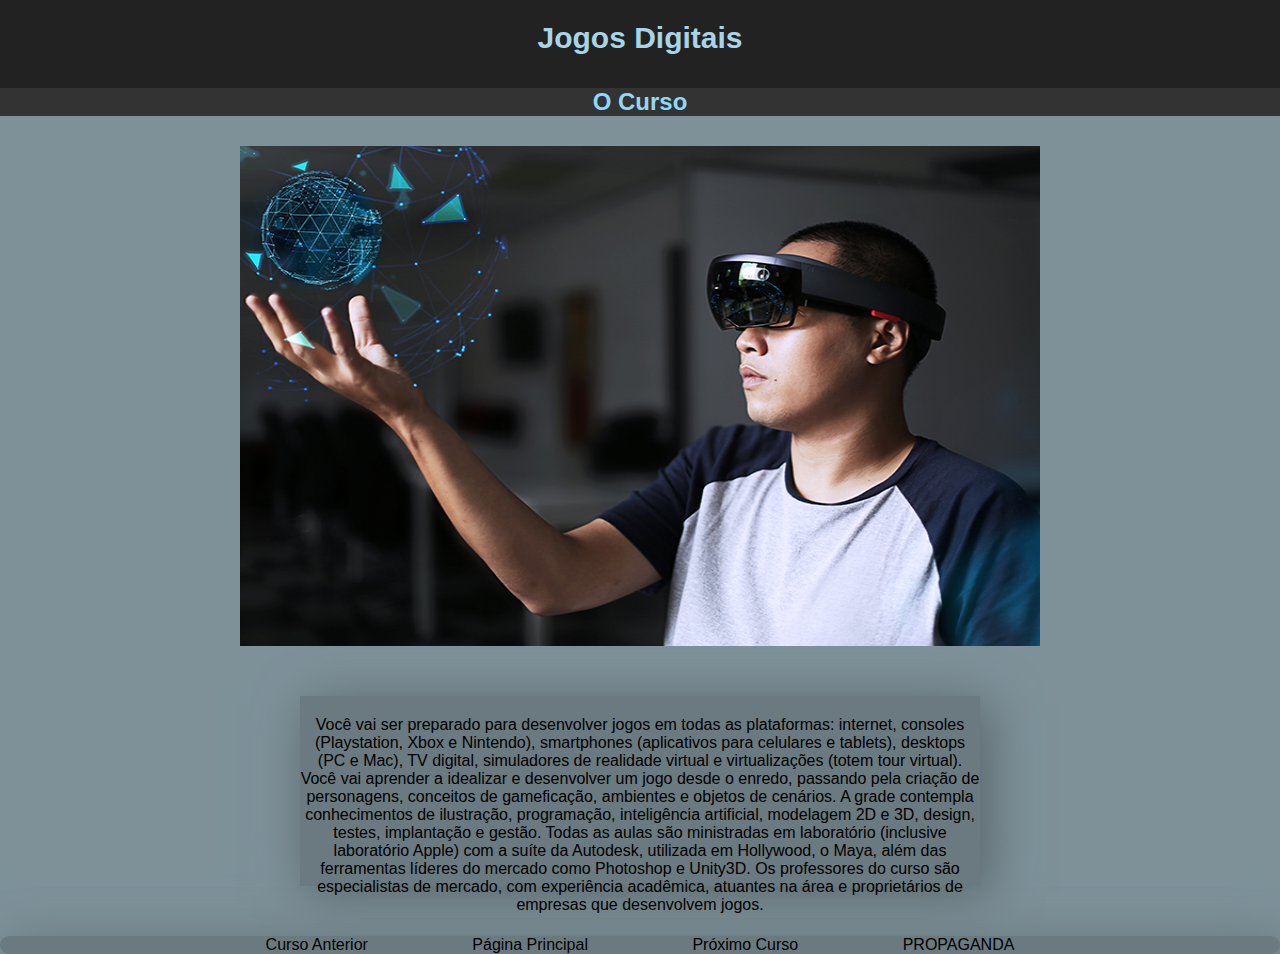
<file: cursos/jogosDigitais.html>
<!DOCTYPE html>
<html lang="pt-br">
  <head>
    <meta charset="UTF-8" />
    <meta name="viewport" content="width=device-width, initial-scale=1.0" />
    <title>Document</title>
    <style>
      * {
        margin: 0;
        padding: 0;
        box-sizing: 0;
      }
      body {
        font-family: "Roboto", sans-serif;
        font-weight: 100;
        font-style: normal;
        background-color: rgb(126, 145, 153);
        margin: 0; /* Adicionado para remover margens padrão do corpo */
        padding: 0; /* Adicionado para remover padding padrão do corpo */
      }
      h1 {
        margin-top: 0;
        text-align: center;
        font-size: 30px;
        padding-top: 8px;
        color: rgb(168, 212, 231);
        width: 100%;
        height: 80px;
        background-color: rgb(34, 34, 34);
        line-height: 60px; /* Alinha verticalmente ao centro */
      }
      h2 {
        margin-top: 0;
        background-color: rgb(51, 51, 51);
        text-align: center;
        color: rgb(145, 216, 247);
        width: 100%;
      }
      .texto {
        padding-top: 20px;
        margin-left: 300px;
        margin-right: 300px;
        height: 170px;
        margin-bottom: 50px;
        border-radius: 0px;
        background: #6b7a80;
        box-shadow: 8px 8px 48px #586469, -8px -8px 48px #7e9097;
        text-align: center;
      }
      .container {
        display: flex;
        justify-content: center;
        align-items: center;
      }
      img {
        margin-top: 30px;
        width: 800px;
        height: 500px;
        margin-bottom: 50px;
      }
      .links {
        margin-top: 50px;
        border-radius: 64px;
        background: #6b7a80;
        box-shadow: 8px 8px 48px #586469, -8px -8px 48px #7e9097;
        text-align: center; /* Centraliza os links */
      }
      .links ul {
        padding: 0; /* Remove o padding padrão da lista */
      }
      .links li {
        display: inline; /* Coloca os itens da lista em linha */
      }
      .links li:not(:last-child) a {
        /* Adicionado para evitar espaçamento extra no último link */
        margin-right: 100px;
      }
      .links li a {
        color: rgb(0, 0, 0);
        text-decoration: none;
      }
      .links li a:hover {
        color: rgb(156, 28, 69);
        text-decoration: underline;
      }
      .links li a:visited {
        color: rgb(255, 255, 255);
        text-decoration: underline;
      }
    </style>
  </head>
  <body>
    <h1>Jogos Digitais</h1>
    <h2>O Curso</h2>
    <div class="container">
      <img src="../img/jogos_digitais.jpg" alt="" />
    </div>
    <div class="texto">
      <p>
        Você vai ser preparado para desenvolver jogos em todas as plataformas:
        internet, consoles (Playstation, Xbox e Nintendo), smartphones
        (aplicativos para celulares e tablets), desktops (PC e Mac), TV digital,
        simuladores de realidade virtual e virtualizações (totem tour virtual).
        Você vai aprender a idealizar e desenvolver um jogo desde o enredo,
        passando pela criação de personagens, conceitos de gameficação,
        ambientes e objetos de cenários. A grade contempla conhecimentos de
        ilustração, programação, inteligência artificial, modelagem 2D e 3D,
        design, testes, implantação e gestão. Todas as aulas são ministradas em
        laboratório (inclusive laboratório Apple) com a suíte da Autodesk,
        utilizada em Hollywood, o Maya, além das ferramentas líderes do mercado
        como Photoshop e Unity3D. Os professores do curso são especialistas de
        mercado, com experiência acadêmica, atuantes na área e proprietários de
        empresas que desenvolvem jogos.
      </p>
    </div>
    <div class="links">
      <ul>
        <li><a href="gestaoTecnInformacao.html">Curso Anterior</a></li>
        <li><a href="../index.html">Página Principal</a></li>
        <li><a href="redeComputadores.html">Próximo Curso</a></li>
        <li><a href="../pagina.html">PROPAGANDA</a></li>
      </ul>
    </div>
  </body>
</html>
</file>
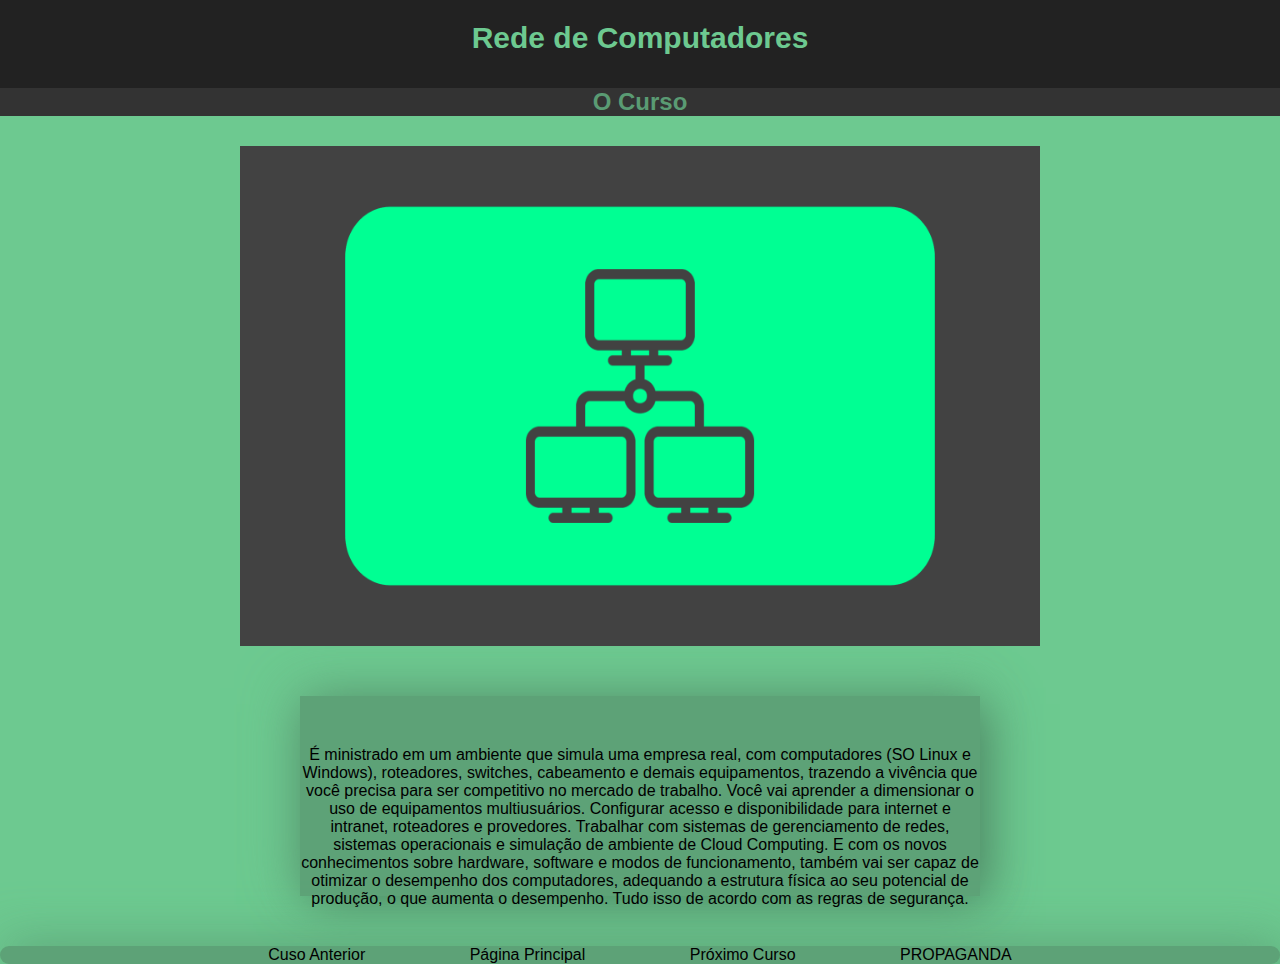
<file: cursos/redeComputadores.html>
<!DOCTYPE html>
<html lang="pt-br">
  <head>
    <meta charset="UTF-8" />
    <meta name="viewport" content="width=device-width, initial-scale=1.0" />
    <title>Document</title>
    <style>
      * {
        margin: 0;
        padding: 0;
        box-sizing: 0;
      }
      body {
        font-family: "Roboto", sans-serif;
        font-weight: 100;
        font-style: normal;
        background-color: rgb(109, 201, 144);
        margin: 0; /* Adicionado para remover margens padrão do corpo */
        padding: 0; /* Adicionado para remover padding padrão do corpo */
      }
      h1 {
        margin-top: 0;
        text-align: center;
        font-size: 30px;
        padding-top: 8px;
        color: rgb(109, 201, 144);
        width: 100%;
        height: 80px;
        background-color: rgb(34, 34, 34);
        line-height: 60px; /* Alinha verticalmente ao centro */
      }
      h2 {
        margin-top: 0;
        background-color: rgb(51, 51, 51);
        text-align: center;
        color: rgb(90, 155, 115);
        width: 100%;
      }
      .texto {
        padding-top: 50px;
        margin-left: 300px;
        margin-right: 300px;
        height: 150px;
        margin-bottom: 50px;
        border-radius: 0px;
        background: #5da277;
        box-shadow: 8px 8px 48px #4c8562, -8px -8px 48px #6ebf8c;
        text-align: center;
      }
      .container {
        display: flex;
        justify-content: center;
        align-items: center;
      }
      img {
        margin-top: 30px;
        width: 800px;
        height: 500px;
        margin-bottom: 50px;
      }
      .links {
        margin-top: 50px;
        border-radius: 64px;
        background: #5da277;
        box-shadow: 8px 8px 48px #4c8562, -8px -8px 48px #6ebf8c;
        text-align: center; /* Centraliza os links */
      }
      .links ul {
        padding: 0; /* Remove o padding padrão da lista */
      }
      .links li {
        display: inline; /* Coloca os itens da lista em linha */
      }
      .links li:not(:last-child) a {
        /* Adicionado para evitar espaçamento extra no último link */
        margin-right: 100px;
      }
      .links li a {
        color: rgb(0, 0, 0);
        text-decoration: none;
      }
      .links li a:hover {
        color: rgb(156, 28, 69);
        text-decoration: underline;
      }
      .links li a:visited {
        color: rgb(255, 255, 255);
        text-decoration: underline;
      }
    </style>
  </head>
  <body>
    <h1>Rede de Computadores</h1>
    <h2>O Curso</h2>
    <div class="container">
      <img src="../img/redes-de-computadores-uov.png" alt="" />
    </div>
    <div class="texto">
      <p>
        É ministrado em um ambiente que simula uma empresa real, com
        computadores (SO Linux e Windows), roteadores, switches, cabeamento e
        demais equipamentos, trazendo a vivência que você precisa para ser
        competitivo no mercado de trabalho. Você vai aprender a dimensionar o
        uso de equipamentos multiusuários. Configurar acesso e disponibilidade
        para internet e intranet, roteadores e provedores. Trabalhar com
        sistemas de gerenciamento de redes, sistemas operacionais e simulação de
        ambiente de Cloud Computing. E com os novos conhecimentos sobre
        hardware, software e modos de funcionamento, também vai ser capaz de
        otimizar o desempenho dos computadores, adequando a estrutura física ao
        seu potencial de produção, o que aumenta o desempenho. Tudo isso de
        acordo com as regras de segurança.
      </p>
    </div>
    <div class="links">
      <ul>
        <li><a href="jogosDigitais.html">Cuso Anterior</a></li>
        <li><a href="../index.html">Página Principal</a></li>
        <li><a href="si.html">Próximo Curso</a></li>
        <li><a href="../pagina.html">PROPAGANDA</a></li>
      </ul>
    </div>
  </body>
</html>
</file>
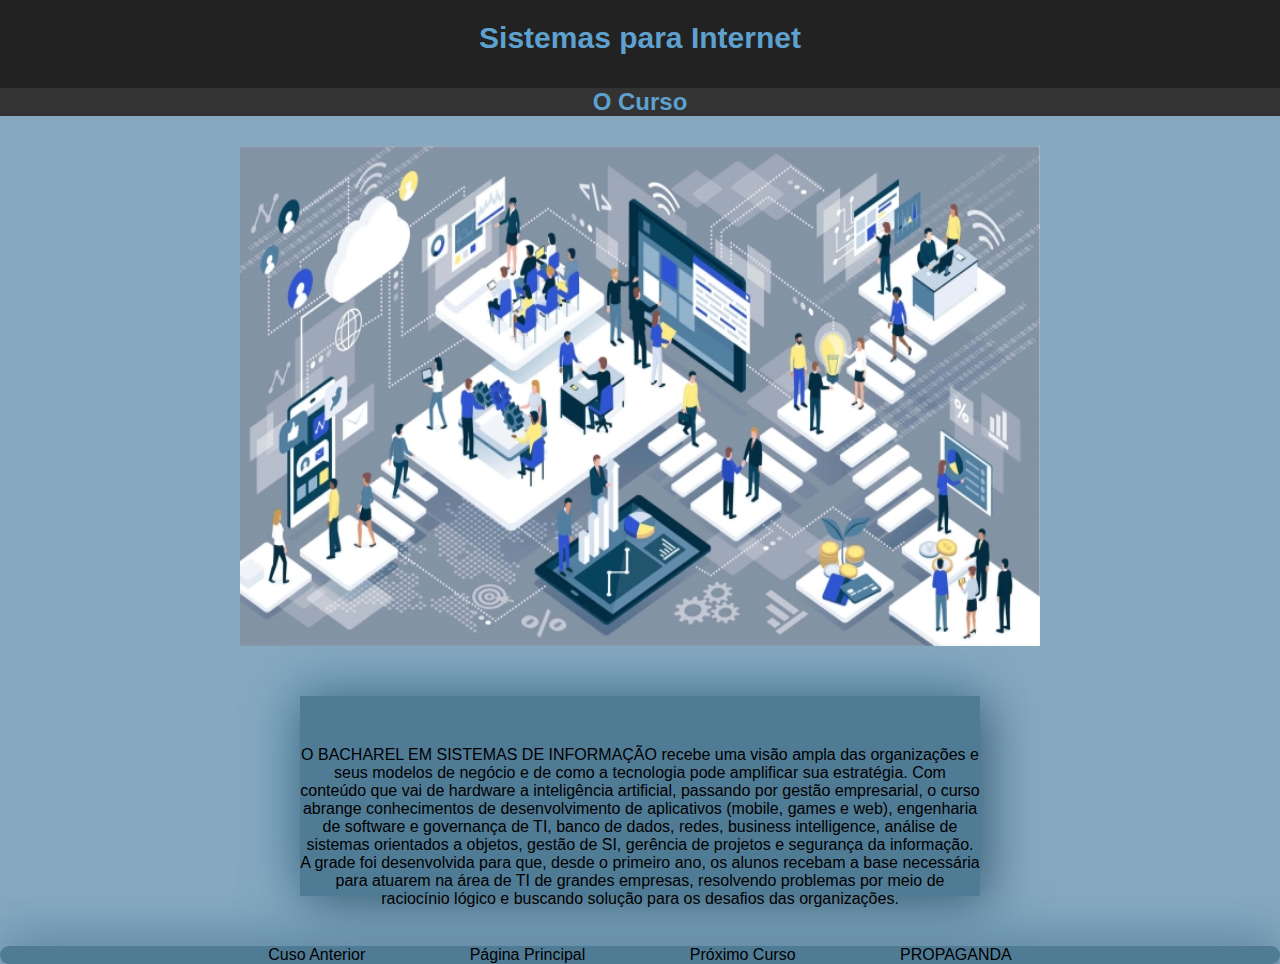
<file: cursos/si.html>
<!DOCTYPE html>
<html lang="pt-br">
  <head>
    <meta charset="UTF-8" />
    <meta name="viewport" content="width=device-width, initial-scale=1.0" />
    <title>Document</title>
    <style>
      * {
        margin: 0;
        padding: 0;
        box-sizing: 0;
      }
      body {
        font-family: "Roboto", sans-serif;
        font-weight: 100;
        font-style: normal;
        background-color: rgb(134, 169, 192);
        margin: 0; /* Adicionado para remover margens padrão do corpo */
        padding: 0; /* Adicionado para remover padding padrão do corpo */
      }
      h1 {
        margin-top: 0;
        text-align: center;
        font-size: 30px;
        padding-top: 8px;
        color: rgb(94, 161, 206);
        width: 100%;
        height: 80px;
        background-color: rgb(34, 34, 34);
        line-height: 60px; /* Alinha verticalmente ao centro */
      }
      h2 {
        margin-top: 0;
        background-color: rgb(51, 51, 51);
        text-align: center;
        color: rgb(94, 161, 206);
        width: 100%;
      }
      .texto {
        padding-top: 50px;
        margin-left: 300px;
        margin-right: 300px;
        height: 150px;
        margin-bottom: 50px;
        border-radius: 0px;
        background: #507b95;
        box-shadow: 8px 8px 48px #42657a, -8px -8px 48px #5e91b0;
        text-align: center;
      }
      .container {
        display: flex;
        justify-content: center;
        align-items: center;
      }
      img {
        margin-top: 30px;
        width: 800px;
        height: 500px;
        margin-bottom: 50px;
      }
      .links {
        margin-top: 50px;
        border-radius: 64px;
        background: #507b95;
        box-shadow: 8px 8px 48px #42657a, -8px -8px 48px #5e91b0;
        text-align: center; /* Centraliza os links */
      }
      .links ul {
        padding: 0; /* Remove o padding padrão da lista */
      }
      .links li {
        display: inline; /* Coloca os itens da lista em linha */
      }
      .links li:not(:last-child) a {
        /* Adicionado para evitar espaçamento extra no último link */
        margin-right: 100px;
      }
      .links li a {
        color: rgb(0, 0, 0);
        text-decoration: none;
      }
      .links li a:hover {
        color: rgb(156, 28, 69);
        text-decoration: underline;
      }
      .links li a:visited {
        color: rgb(255, 255, 255);
        text-decoration: underline;
      }
    </style>
  </head>
  <body>
    <h1>Sistemas para Internet</h1>
    <h2>O Curso</h2>
    <div class="container">
      <img src="../img/sistema_informacao.jpg" alt="" />
    </div>
    <div class="texto">
      <p>
        O BACHAREL EM SISTEMAS DE INFORMAÇÃO recebe uma visão ampla das
        organizações e seus modelos de negócio e de como a tecnologia pode
        amplificar sua estratégia. Com conteúdo que vai de hardware a
        inteligência artificial, passando por gestão empresarial, o curso
        abrange conhecimentos de desenvolvimento de aplicativos (mobile, games e
        web), engenharia de software e governança de TI, banco de dados, redes,
        business intelligence, análise de sistemas orientados a objetos, gestão
        de SI, gerência de projetos e segurança da informação. A grade foi
        desenvolvida para que, desde o primeiro ano, os alunos recebam a base
        necessária para atuarem na área de TI de grandes empresas, resolvendo
        problemas por meio de raciocínio lógico e buscando solução para os
        desafios das organizações.
      </p>
    </div>
    <div class="links">
      <ul>
        <li><a href="redeComputadores.html">Cuso Anterior</a></li>
        <li><a href="../index.html">Página Principal</a></li>
        <li><a href="sistemaInternet.html">Próximo Curso</a></li>
        <li><a href="../pagina.html">PROPAGANDA</a></li>
      </ul>
    </div>
  </body>
</html>
</file>
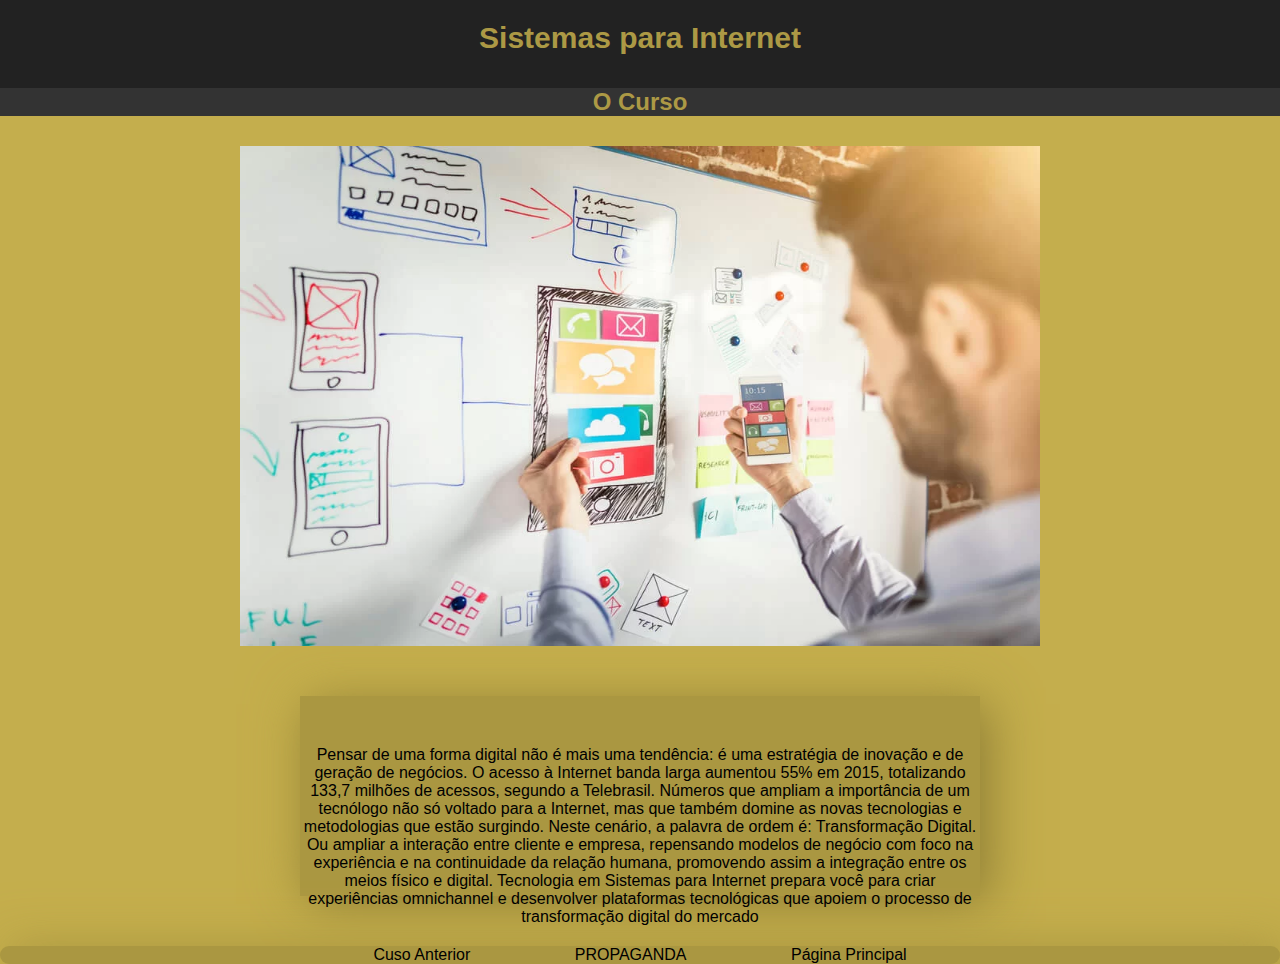
<file: cursos/sistemaInternet.html>
<!DOCTYPE html>
<html lang="pt-br">
  <head>
    <meta charset="UTF-8" />
    <meta name="viewport" content="width=device-width, initial-scale=1.0" />
    <title>Document</title>
    <style>
      * {
        margin: 0;
        padding: 0;
        box-sizing: 0;
      }
      body {
        font-family: "Roboto", sans-serif;
        font-weight: 100;
        font-style: normal;
        background-color: rgb(196, 174, 77);
        margin: 0; /* Adicionado para remover margens padrão do corpo */
        padding: 0; /* Adicionado para remover padding padrão do corpo */
      }
      h1 {
        margin-top: 0;
        text-align: center;
        font-size: 30px;
        padding-top: 8px;
        color: rgb(172, 153, 69);
        width: 100%;
        height: 80px;
        background-color: rgb(34, 34, 34);
        line-height: 60px; /* Alinha verticalmente ao centro */
      }
      h2 {
        margin-top: 0;
        background-color: rgb(51, 51, 51);
        text-align: center;
        color: rgb(172, 153, 69);
        width: 100%;
      }
      .texto {
        padding-top: 50px;
        margin-left: 300px;
        margin-right: 300px;
        height: 150px;
        margin-bottom: 50px;
        border-radius: 0px;
        background: #aa9741;
        box-shadow: 8px 8px 48px #8b7c35, -8px -8px 48px #c9b24d;
        text-align: center;
      }
      .container {
        display: flex;
        justify-content: center;
        align-items: center;
      }
      img {
        margin-top: 30px;
        width: 800px;
        height: 500px;
        margin-bottom: 50px;
      }
      .links {
        margin-top: 50px;
        border-radius: 64px;
        background: #aa9741;
        box-shadow: 8px 8px 48px #8b7c35, -8px -8px 48px #c9b24d;
        text-align: center; /* Centraliza os links */
      }
      .links ul {
        padding: 0; /* Remove o padding padrão da lista */
      }
      .links li {
        display: inline; /* Coloca os itens da lista em linha */
      }
      .links li:not(:last-child) a {
        /* Adicionado para evitar espaçamento extra no último link */
        margin-right: 100px;
      }
      .links li a {
        color: rgb(0, 0, 0);
        text-decoration: none;
      }
      .links li a:hover {
        color: rgb(156, 28, 69);
        text-decoration: underline;
      }
      .links li a:visited {
        color: rgb(255, 255, 255);
        text-decoration: underline;
      }
    </style>
  </head>
  <body>
    <h1>Sistemas para Internet</h1>
    <h2>O Curso</h2>
    <div class="container">
      <img
        src="../img/tecnologia-em-sistemas-para-internet-curso.webp"
        alt=""
      />
    </div>
    <div class="texto">
      <p>
        Pensar de uma forma digital não é mais uma tendência: é uma estratégia
        de inovação e de geração de negócios. O acesso à Internet banda larga
        aumentou 55% em 2015, totalizando 133,7 milhões de acessos, segundo a
        Telebrasil. Números que ampliam a importância de um tecnólogo não só
        voltado para a Internet, mas que também domine as novas tecnologias e
        metodologias que estão surgindo. Neste cenário, a palavra de ordem é:
        Transformação Digital. Ou ampliar a interação entre cliente e empresa,
        repensando modelos de negócio com foco na experiência e na continuidade
        da relação humana, promovendo assim a integração entre os meios físico e
        digital. Tecnologia em Sistemas para Internet prepara você para criar
        experiências omnichannel e desenvolver plataformas tecnológicas que
        apoiem o processo de transformação digital do mercado
      </p>
    </div>
    <div class="links">
      <ul>
        <li><a href="si.html">Cuso Anterior</a></li>
        <li><a href="../pagina.html">PROPAGANDA</a></li>
        <li><a href="../index.html">Página Principal</a></li>
      </ul>
    </div>
  </body>
</html>
</file>
<file: css/style_favoritos.css>
.container {
  display: flex;
  flex-wrap: wrap;
  justify-content: center;
}

.container a {
  margin: 50px;
}

.container img {
  width: 200px;
  height: 200px;
}
.links {
  color: #000;
  margin-top: 50px;

  text-align: center; /* Centraliza os links */
}
.links ul {
  padding: 0; /* Remove o padding padrão da lista */
}
.links li {
  display: inline; /* Coloca os itens da lista em linha */
}
.links li:not(:last-child) a {
  /* Adicionado para evitar espaçamento extra no último link */
  margin-right: 100px;
}
.links li a {
  text-decoration: none;
}
.links li a:hover {
  color: rgb(156, 28, 69);
  text-decoration: underline;
}
.links li a:visited {
  color: rgb(255, 255, 255);
  text-decoration: underline;
}
.links p {
  color: #000;
}
</file>
<file: css/style.css>
/* Reset CSS */
* {
  margin: 0;
  padding: 0;
  box-sizing: border-box;
}

/* Body */
body {
  font-family: "Roboto", sans-serif;
  font-weight: 400;
  font-style: normal;
  background-color: #ccc; /* Alterei a cor de fundo para cinza claro */
}

/* Navbar */
header nav {
  background-color: #222;
  color: #fff;
  padding: 10px 0;
  text-align: center;
}

header nav .fiap {
  display: flex;
  align-items: center;
  justify-content: center;
}

header nav .fiap h1 {
  font-size: 24px;
  margin-right: 20px;
}

header nav .fiap .logo img {
  width: 80px;
  height: auto;
}

/* Conhecendo os Cursos */
main .cursos {
  background-color: #333;
  color: #fff;
  padding: 20px 0;
  text-align: center;
}

main .cursos .conhecendo {
  font-size: 24px;
  font-weight: bold;
  margin-bottom: 20px;
}

main .cursos .links {
  list-style: none; /* Removendo as bolinhas */
  margin: 0;
  padding: 0;
}

main .cursos .links div {
  list-style: none;
  display: inline-block;
  margin: 0 10px;
}

main .cursos .links li a {
  color: #fff;
  text-decoration: none;
}

main .cursos .links li a:hover {
  text-decoration: underline;
}

/* Box de texto */
main .boxp {
  border-radius: 0px;
  background: #f2f2f2;
  box-shadow: 6px 6px 12px #c6c6c6, -6px -6px 12px #ffffff;
  color: #333;
  padding: 20px;
  text-align: center;
  font-size: 18px;
  font-weight: bold;
  margin: 20px auto;
  width: 70%;
  height: 500px;
  padding: 200px;
}
.cursos .links .adm a {
  color: rgb(139, 190, 238);
}
.cursos .links .ads a {
  color: rgb(5, 49, 131);
}
.cursos .links .bancoDeDados a {
  color: rgb(65, 6, 119);
}
.cursos .links .engComputacao a {
  color: rgb(4, 87, 87);
}
.cursos .links .engProducao a {
  color: rgb(236, 248, 126);
}
.cursos .links .engMecatronica a {
  color: rgb(189, 106, 29);
}
.cursos .links .gestaoTec a {
  color: rgb(175, 131, 245);
}
.cursos .links .jogos a {
  color: rgb(126, 145, 153);
}
.cursos .links .rede a {
  color: rgb(109, 201, 144);
}
.cursos .links .si a {
  color: rgb(134, 169, 192);
}
.cursos .links .sistema a {
  color: rgb(196, 174, 77);
}
.cursos .links .propraganda a {
  color: rgb(253, 253, 251);
}

/* Responsividade */
@media screen and (max-width: 768px) {
  header nav .fiap h1 {
    font-size: 20px;
  }
  header nav .fiap .logo img {
    width: 60px;
  }
  main .cursos .conhecendo {
    font-size: 20px;
  }
  main .boxp {
    font-size: 16px;
  }
}
</file>
